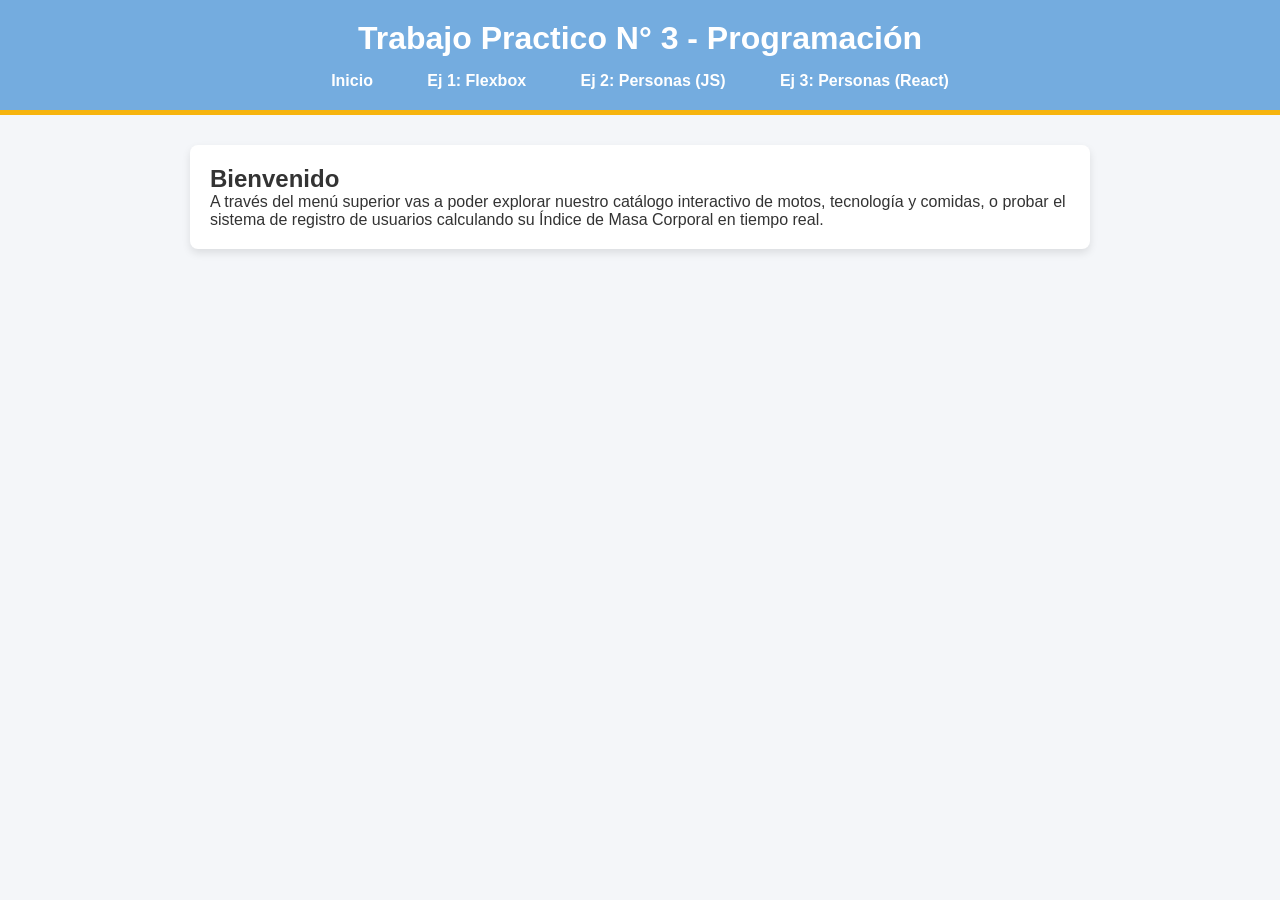
<file: index.html>
<!DOCTYPE html>
<html lang="es">
<head>
    <meta charset="UTF-8">
    <meta name="viewport" content="width=device-width, initial-scale=1.0">
    <title>TP3 - Programación</title>
    <link rel="stylesheet" href="style.css">
</head>
<body>
    <header>
        <h1>Trabajo Practico N° 3 - Programación</h1>
        <nav>
            <ul>
                <li><a href="index.html">Inicio</a></li>
                <li><a href="flexbox.html">Ej 1: Flexbox</a></li>
                <li><a href="personas.html">Ej 2: Personas (JS)</a></li>
                <li><a href="react.html">Ej 3: Personas (React)</a></li>
            </ul>
        </nav>
    </header>
    <main>
        <h2>Bienvenido</h2>
        <p>A través del menú superior vas a poder explorar nuestro catálogo interactivo de motos, tecnología y comidas, o probar el sistema de registro de usuarios calculando su Índice de Masa Corporal en tiempo real.</p>
        </main>
</body>
</html>
</file>
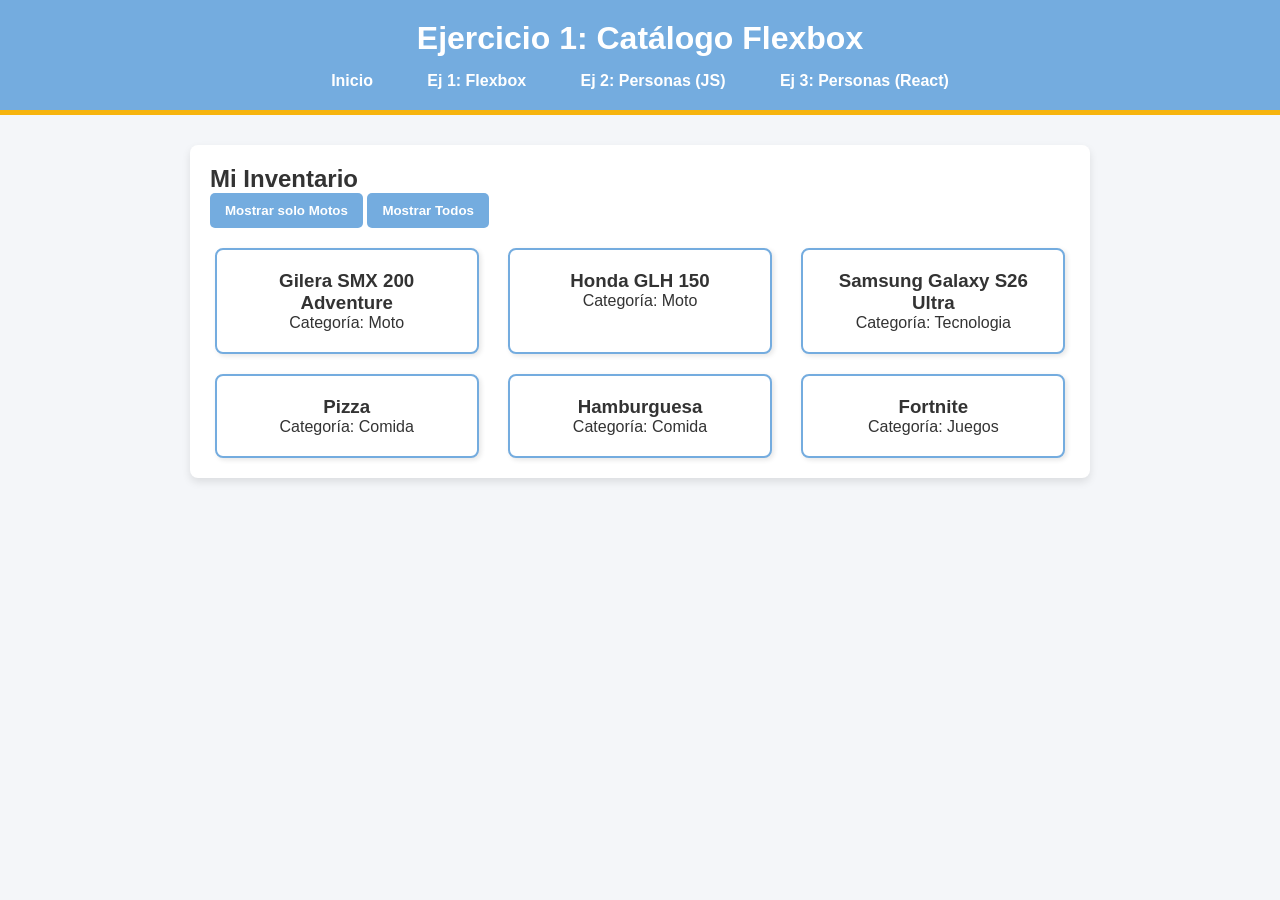
<file: flexbox.html>
<!DOCTYPE html>
<html lang="es">
<head>
    <meta charset="UTF-8">
    <meta name="viewport" content="width=device-width, initial-scale=1.0">
    <title>Ejercicio 1: Flexbox</title>
    <link rel="stylesheet" href="style.css">
</head>
<body>
    <header>
        <h1>Ejercicio 1: Catálogo Flexbox</h1>
        <nav>
            <ul>
                <li><a href="index.html">Inicio</a></li>
                <li><a href="flexbox.html">Ej 1: Flexbox</a></li>
                <li><a href="personas.html">Ej 2: Personas (JS)</a></li>
                <li><a href="react.html">Ej 3: Personas (React)</a></li>
            </ul>
        </nav>
    </header>
    <main>
        <h2>Mi Inventario</h2>
        <button id="btn-filtrar">Mostrar solo Motos</button>
        <button id="btn-todos">Mostrar Todos</button>
        
        <div id="contenedor-tarjetas" class="contenedor-flex">
        </div>
    </main>
    <script src="flexbox.js"></script>

</body>
</html>
</file>
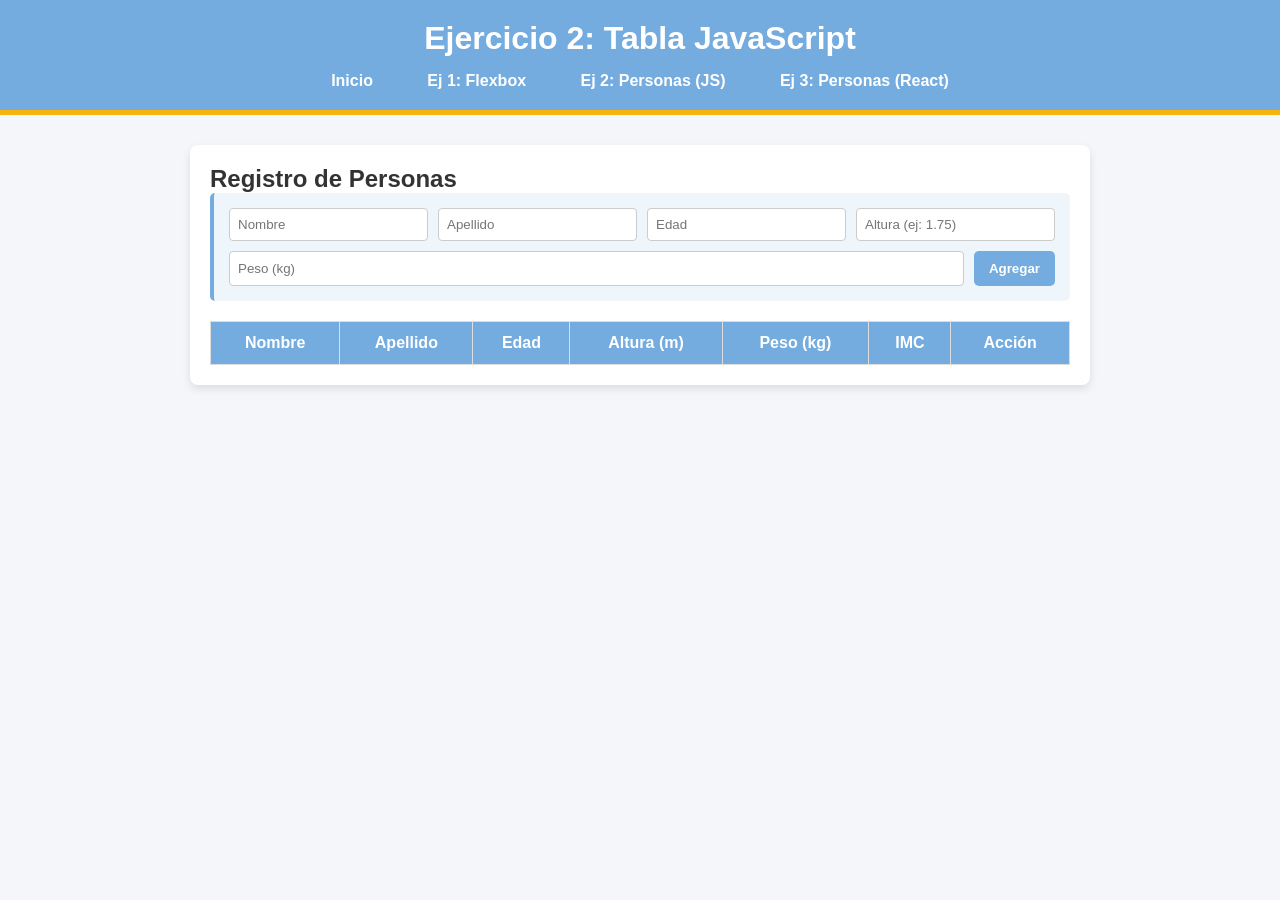
<file: personas.html>
<!DOCTYPE html>
<html lang="es">
<head>
    <meta charset="UTF-8">
    <meta name="viewport" content="width=device-width, initial-scale=1.0">
    <title>Ejercicio 2: Tabla JavaScript</title>
    <link rel="stylesheet" href="style.css">
</head>
<body>
    <header>
        <h1>Ejercicio 2: Tabla JavaScript</h1>
        <nav>
            <ul>
                <li><a href="index.html">Inicio</a></li>
                <li><a href="flexbox.html">Ej 1: Flexbox</a></li>
                <li><a href="personas.html">Ej 2: Personas (JS)</a></li>
                <li><a href="react.html">Ej 3: Personas (React)</a></li>
            </ul>
        </nav>
    </header>
    <main>
        <h2>Registro de Personas</h2>
        <form id="form-personas">
            <input type="text" id="nombre" placeholder="Nombre" required>
            <input type="text" id="apellido" placeholder="Apellido" required>
            <input type="number" id="edad" placeholder="Edad" required>
            <input type="number" id="altura" placeholder="Altura (ej: 1.75)" step="0.01" required>
            <input type="number" id="peso" placeholder="Peso (kg)" required>
            <button type="submit">Agregar</button>
        </form>

        <table>
            <thead>
                <tr>
                    <th>Nombre</th>
                    <th>Apellido</th>
                    <th>Edad</th>
                    <th>Altura (m)</th>
                    <th>Peso (kg)</th>
                    <th>IMC</th>
                    <th>Acción</th>
                </tr>
            </thead>
            <tbody id="tabla-cuerpo">
                </tbody>
        </table>
        </main>
    <script src="personas.js"></script>
</body>
</html>
</file>
<file: style.css>
/* Global */
* {
    margin: 0;
    padding: 0;
    box-sizing: border-box;
}

body {
    font-family: Arial, sans-serif;
    background-color: #f4f6f9;
    color: #333;
}

header {
    background-color: #74ACDF;
    color: white;
    padding: 20px;
    text-align: center;
    border-bottom: 5px solid #F6B40E;
}


nav ul {
    list-style: none;
    margin-top: 15px;
}

nav ul li {
    display: inline-block;
    margin: 0 10px;
}

nav ul li a {
    color: white;
    text-decoration: none;
    padding: 10px 15px;
    border-radius: 5px;
    font-weight: bold;
}

nav ul li a:hover {
    background-color: #F6B40E;
    color: #333;
}

main {
    max-width: 900px;
    margin: 30px auto;
    padding: 20px;
    background-color: white;
    border-radius: 8px;
    box-shadow: 0 4px 8px rgba(0,0,0,0.1);
}

button {
    background-color: #74ACDF;
    color: white;
    border: none;
    padding: 10px 15px;
    border-radius: 5px;
    cursor: pointer;
    font-weight: bold;
}

button:hover {
    background-color: #F6B40E;
    color: #333;
}

/* Flexbox */
.contenedor-flex {
    display: flex;
    flex-wrap: wrap;
    gap: 20px;
    justify-content: space-around;
    margin-top: 20px;
}

.tarjeta-flex {
    background-color: #fff;
    border: 2px solid #74ACDF;
    border-radius: 8px;
    padding: 20px;
    width: calc(33% - 20px);
    text-align: center;
    box-shadow: 2px 2px 5px rgba(0,0,0,0.1);
}

/* Formularios y Tablas */
form {
    display: flex;
    flex-wrap: wrap;
    gap: 10px;
    margin-bottom: 20px;
    background-color: #eef5fb;
    padding: 15px;
    border-radius: 5px;
    border-left: 4px solid #74ACDF;
}

input {
    padding: 8px;
    border: 1px solid #ccc;
    border-radius: 4px;
    flex: 1 1 150px;
}

table {
    width: 100%;
    border-collapse: collapse;
    margin-top: 20px;
}

th, td {
    padding: 12px;
    border: 1px solid #ddd;
    text-align: center;
}

th { background-color: #74ACDF; color: white; }

/*  Botón Eliminar */
.btn-eliminar {
    background-color: #dc3545;
}

.btn-eliminar:hover {
    background-color: #c82333;
    color: white;
}
</file>
